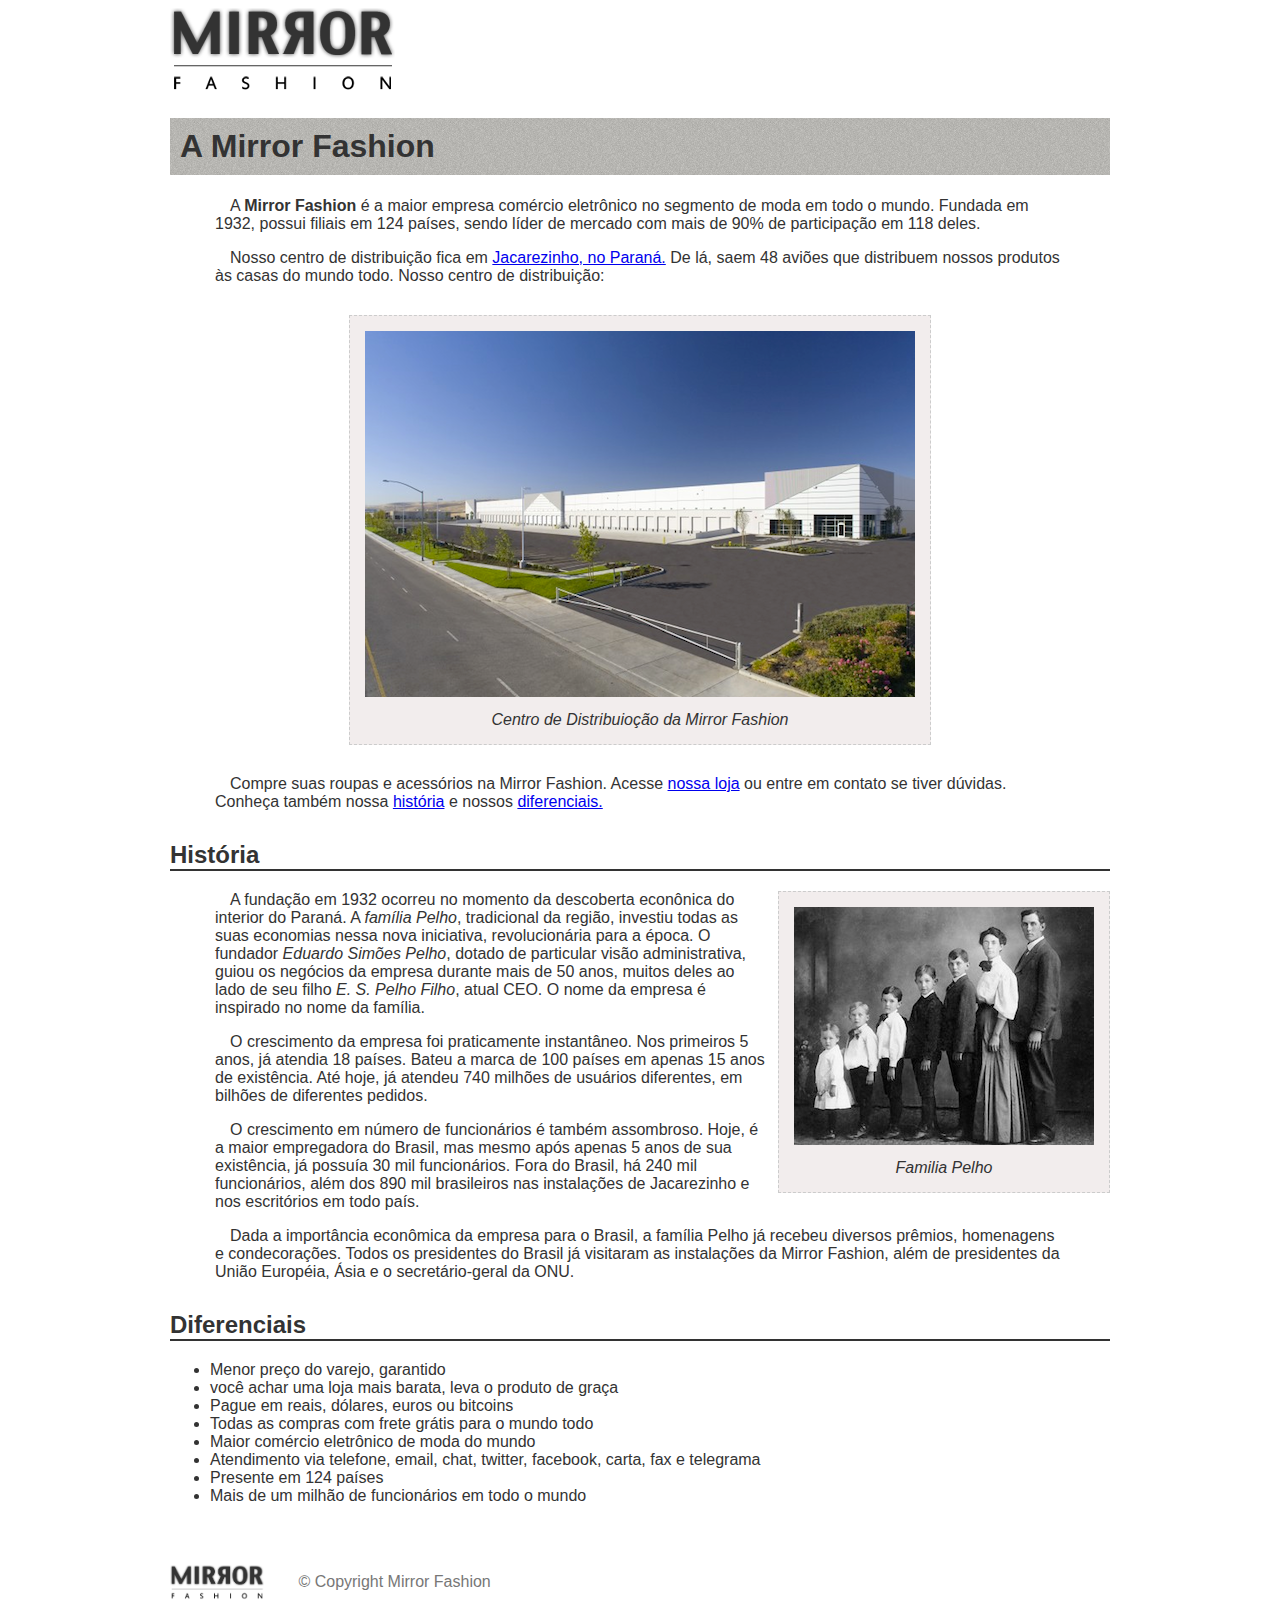
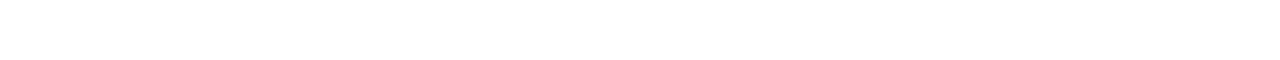
<file: sobre.html>
<!DOCTYPE html>
<html lang="PT-br">
<head>
    <meta charset="UTF-8">
    <title>Mirror fashion</title>
    <link rel="stylesheet" href="css/sobre.css">

</head>
<body>


<img src="img/logo.png" alt="Logo da Mirror Fashion">
<h1>A Mirror Fashion</h1>

<p>A <strong>Mirror Fashion </strong> é a maior empresa comércio eletrônico no segmento de moda em todo o mundo.
Fundada em 1932, possui filiais em 124 países, sendo líder de mercado com mais de 90% de 
    participação em 118 deles.</p>

<p>Nosso centro de distribuição fica em <a href="https://maps.google.com.br/?q=Jacarezinho">Jacarezinho, no Paraná.</a> De lá, saem 48 aviões que
distribuem nossos produtos às casas do mundo todo. Nosso centro de distribuição:
    <figure id="centro-distribuicao">
        <img src="img/centro-distribuicao.png" alt="centro de distribuição da familia pelho">
            <figcaption>Centro de Distribuioção da Mirror Fashion</figcaption>
    </figure>

<P>Compre suas roupas e acessórios na Mirror Fashion. Acesse <a href="index.html">nossa loja</a> ou entre em contato
    se tiver dúvidas. Conheça também nossa <a href="#historia">história</a> e nossos <a href="#Diferenciais">diferenciais.</a></p>



<h2 id="historia">História</h2>
<figure id="familia-pelho">
    <img src="img/familia-pelho.jpg" alt="foto da familia pelho">
    <figcaption>Familia Pelho</figcaption>
</figure>
<p>A fundação em 1932 ocorreu no momento da descoberta econônica do interior do Paraná. A
    <em>família Pelho</em>, tradicional da região, investiu todas as suas economias nessa nova iniciativa,
    revolucionária para a época. O fundador <em>Eduardo Simões Pelho</em>, dotado de particular visão
administrativa, guiou os negócios da empresa durante mais de 50 anos, muitos deles ao lado 
    de seu filho<em> E. S. Pelho Filho</em>, atual CEO. O nome da empresa é inspirado no nome da família.</p>

<p>O crescimento da empresa foi praticamente instantâneo. Nos primeiros 5 anos, já atendia 18 países.
Bateu a marca de 100 países em apenas 15 anos de existência. Até hoje, já atendeu 740 milhões 
    de usuários diferentes, em bilhões de diferentes pedidos.</p>

<p>O crescimento em número de funcionários é também assombroso. Hoje, é a maior empregadora do
Brasil, mas mesmo após apenas 5 anos de sua existência, já possuía 30 mil funcionários. Fora do 
Brasil, há 240 mil funcionários, além dos 890 mil brasileiros nas instalações de Jacarezinho e 
    nos escritórios em todo país.</p>

<p>Dada a importância econômica da empresa para o Brasil, a família Pelho já recebeu diversos prêmios,
homenagens e condecorações. Todos os presidentes do Brasil já visitaram as instalações da Mirror 
    Fashion, além de presidentes da União Européia, Ásia e o secretário-geral da ONU.</p>

<h2 id="Diferenciais">Diferenciais</h2>
<ul>
    <li>Menor preço do varejo, garantido</li>
    <li>você achar uma loja mais barata, leva o produto de graça</li>
    <li>Pague em reais, dólares, euros ou bitcoins</li>
    <li>Todas as compras com frete grátis para o mundo todo</li>
    <li>Maior comércio eletrônico de moda do mundo</li>
    <li>Atendimento via telefone, email, chat, twitter, facebook, carta, fax e telegrama</li>
    <li>Presente em 124 países</li>
    <li>Mais de um milhão de funcionários em todo o mundo</li>
</ul>


<div id="rodape">
    <img src="img/logo.png" alt="Logo da Mirror Fashion">
    &copy; Copyright Mirror Fashion
</div>

</body>
</html>
</file>
<file: css/sobre.css>
body{
   color:#333333;
   font-family : "lucida sans unicode", "lucida grande", sans-serif;
   margin-left: auto;
   margin-right: auto;
   width: 940px;
    }
h1{
   background-image: url(../img/sobre-background.jpg);
   padding: 10px;
}
h2{
   border-bottom: 2px solid #333333;
   margin-top: 30px;
  }
p{
  padding: 0 45px;
  text-indent: 15px;
  
}
figure{
   background-color: #f2eded;
   border: 1px dashed #ccc;
   text-align: center;
   padding: 15px;
   margin: 30px;

 }
figcaption{
   font-style: italic;
   margin-top: 10px;

}
#centro-distribuicao {
    margin-left: auto;
    margin-right: auto;
    width: 550px;
}
#rodape {
  color:#777;
  margin:30px 0;
  padding: 30px 0;

}
#rodape img {
  margin-right: 30px;
  vertical-align: middle;
  width: 94px;
}
#familia-pelho {
  float: right;
  margin: 0 0 10px 10px;
}
</file>
